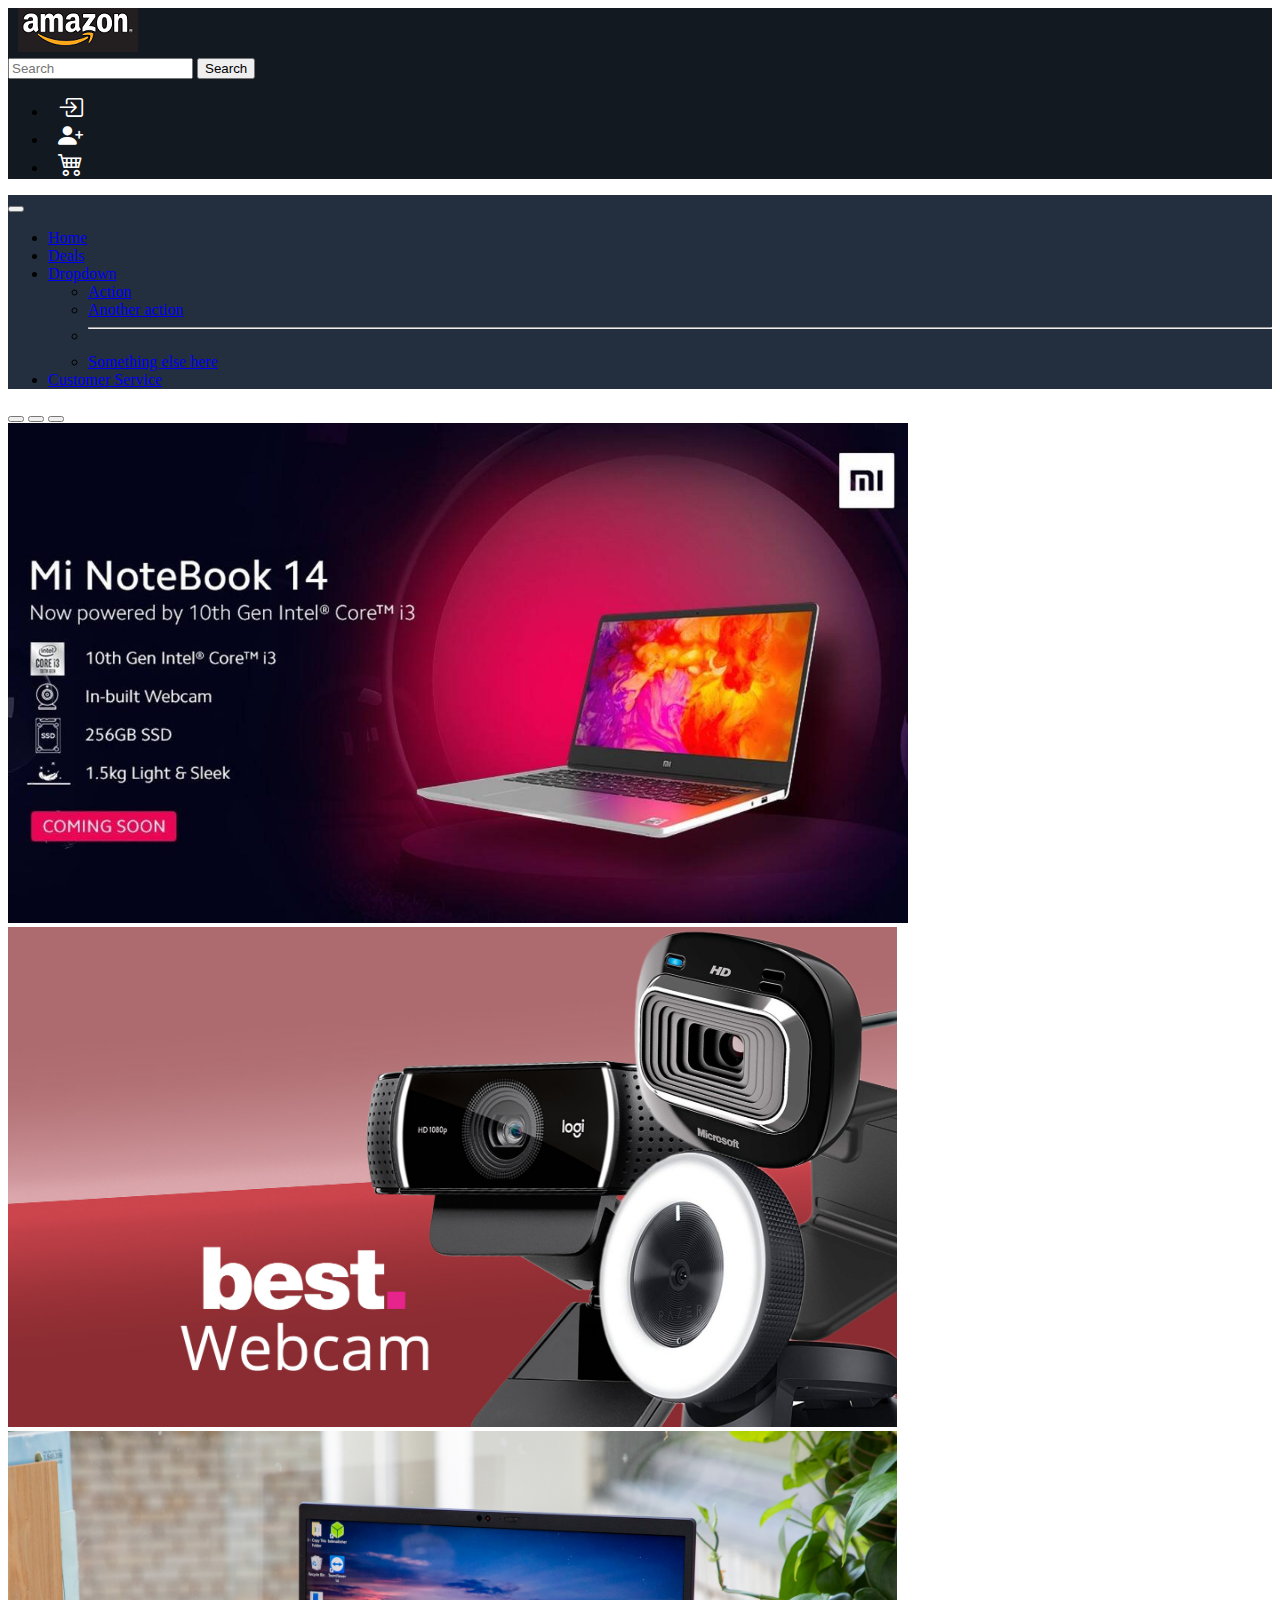
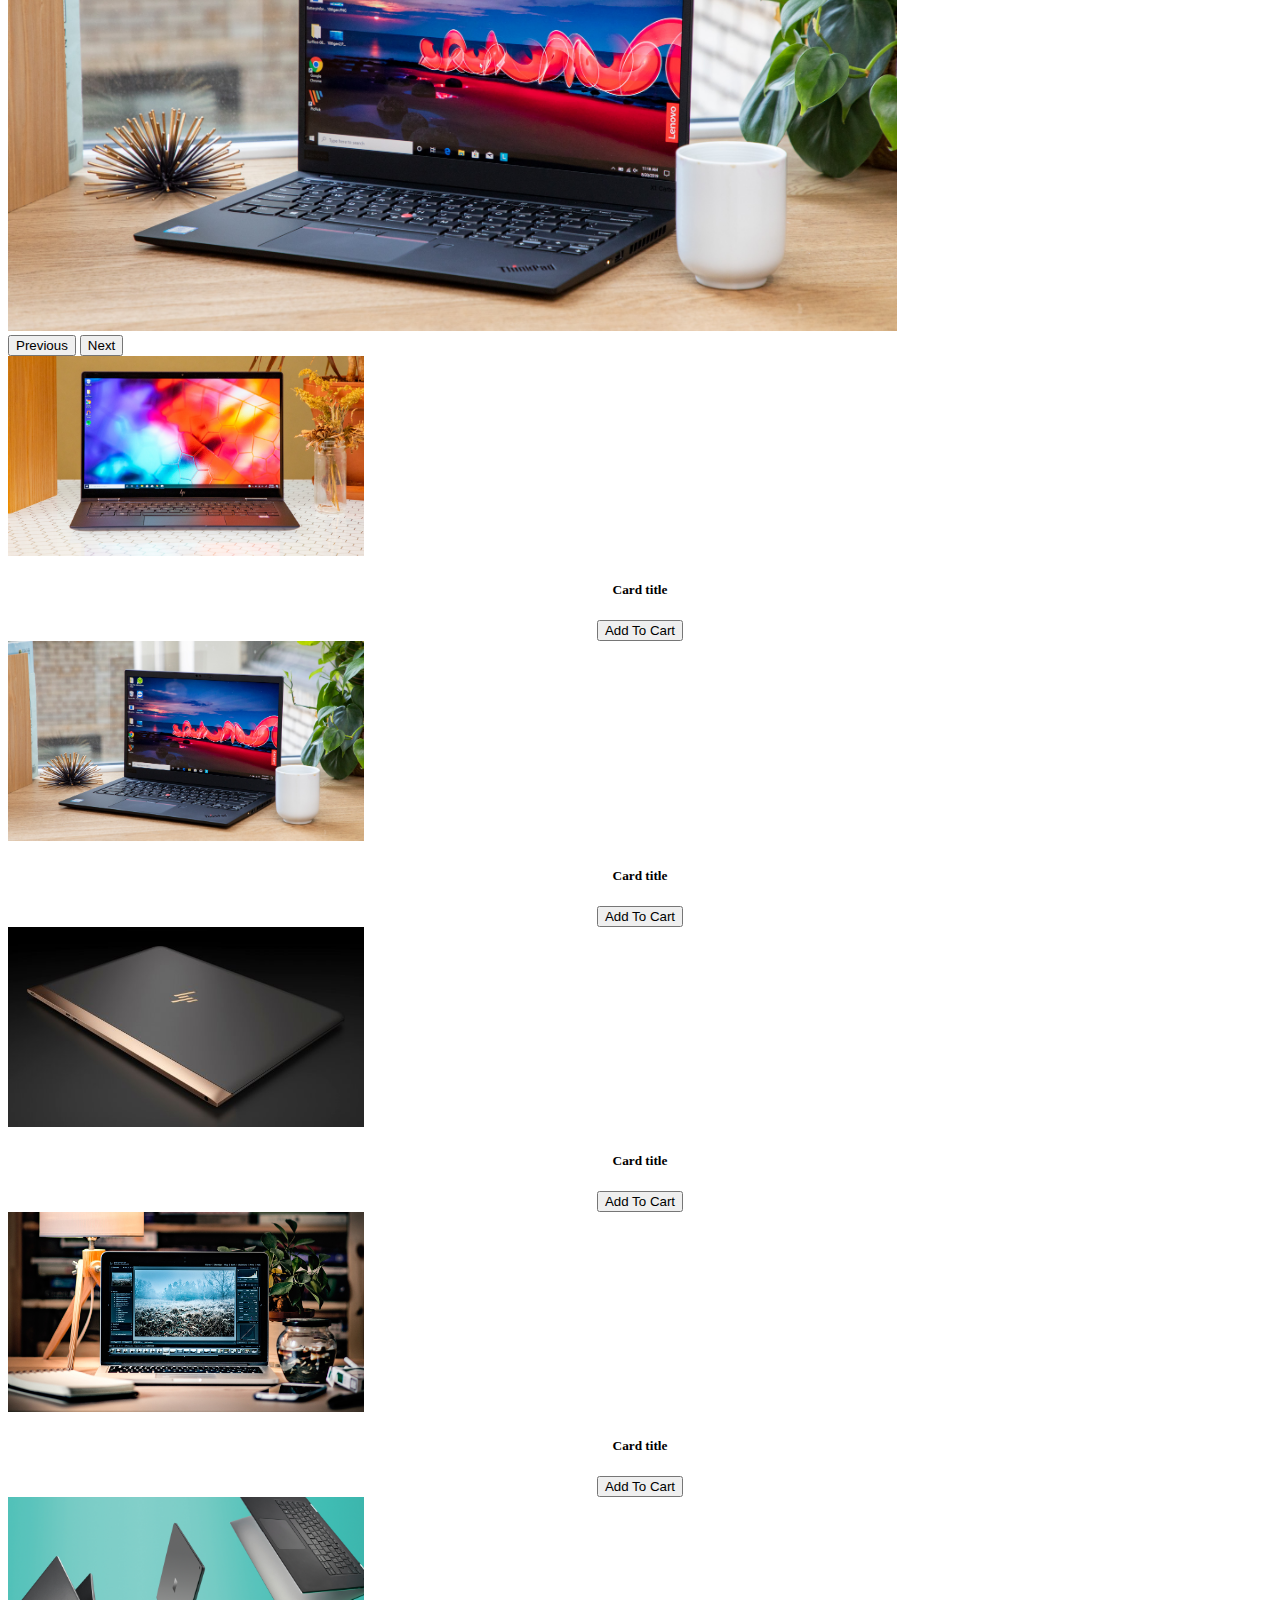
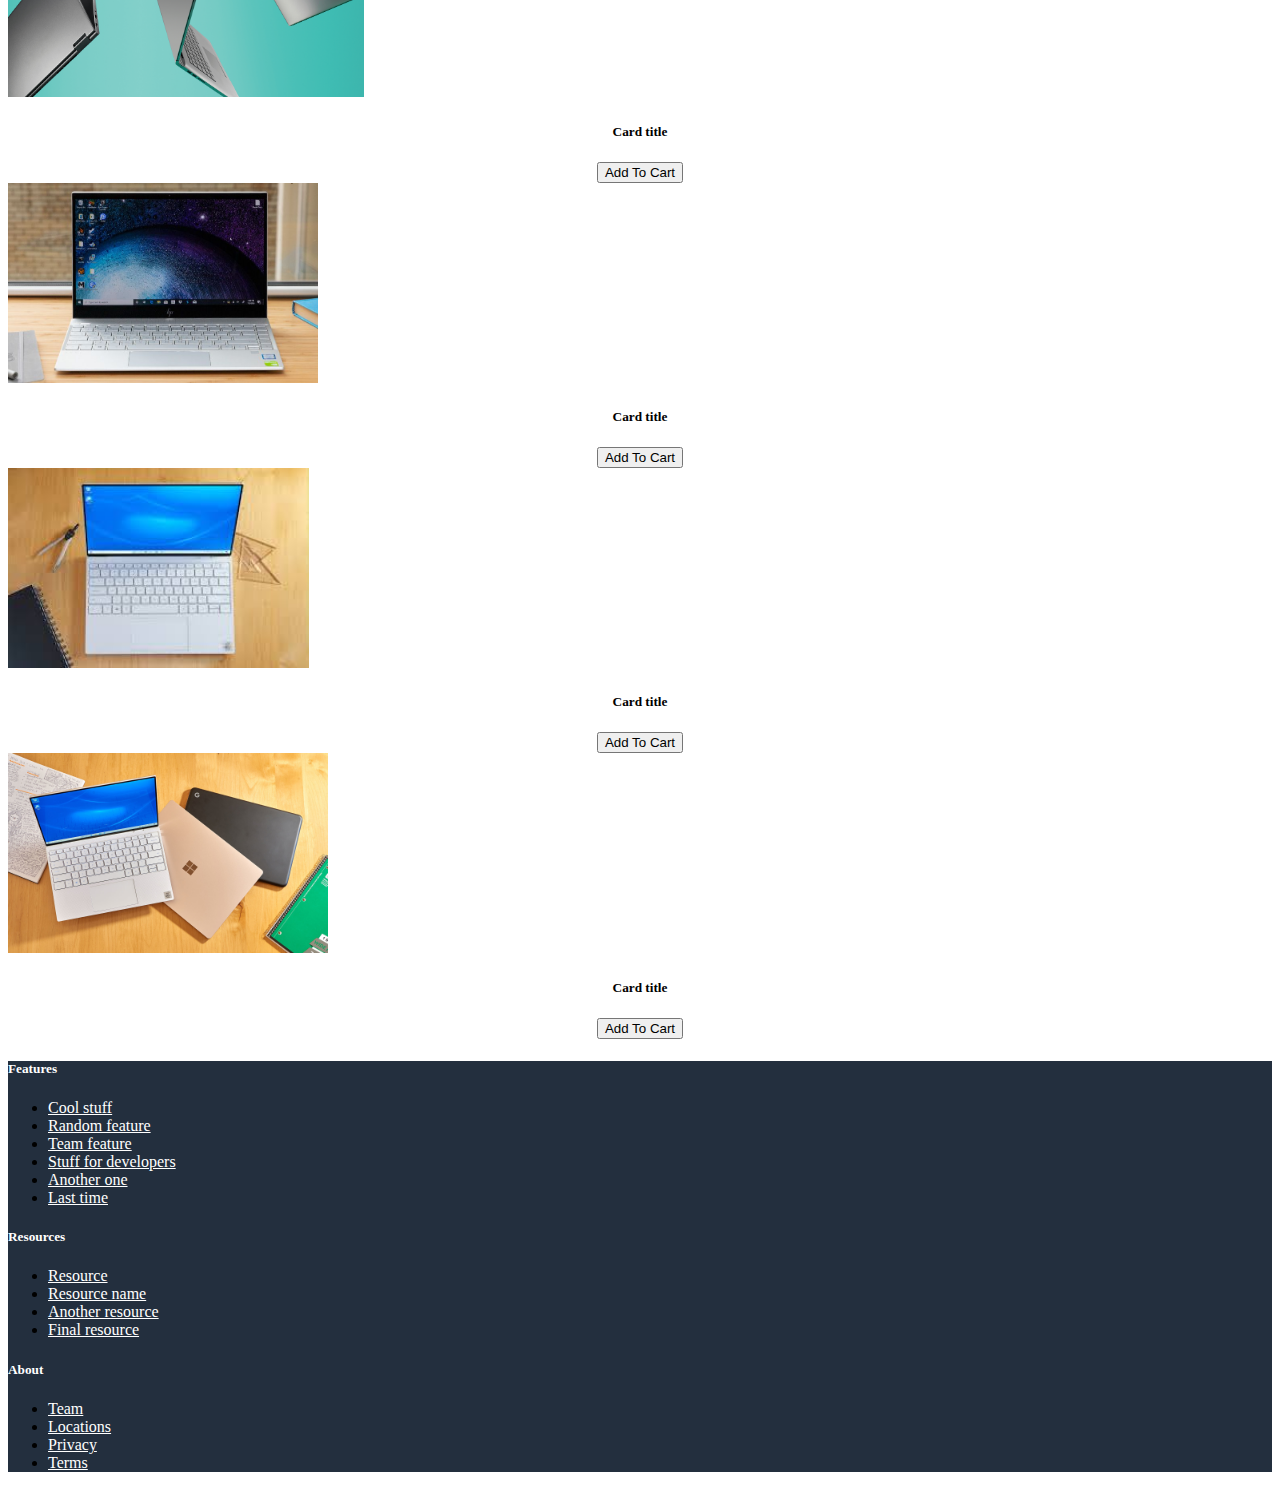
<file: index.html>
<!doctype html>
<html lang="en">

<head>
    <!-- Required meta tags -->
    <meta charset="utf-8">
    <meta name="viewport" content="width=device-width, initial-scale=1">

    <!-- Bootstrap CSS -->
    <link href="https://cdn.jsdelivr.net/npm/bootstrap@5.0.2/dist/css/bootstrap.min.css" rel="stylesheet"
        integrity="sha384-EVSTQN3/azprG1Anm3QDgpJLIm9Nao0Yz1ztcQTwFspd3yD65VohhpuuCOmLASjC" crossorigin="anonymous">
    <!-- custom css -->
    <link rel="stylesheet" href="css/style.css">
    <!-- bootstrap icon css -->
    <link rel="stylesheet" href="https://cdn.jsdelivr.net/npm/bootstrap-icons@1.5.0/font/bootstrap-icons.css">
    <title>Amazon-Home</title>
</head>

<body>
    <!-- start of navbar -->
    <div class="container-fluid">
        <div class="row custom-header align-items-center">
            <div class="col-md-3">
                <a href="index.html" class="custom-text"><img src="images/amazonlogo.png" alt=""></a>
                
            </div>
            <div class="col-md-6">
                <form class="d-flex">
                    <input class="form-control me-2" type="search" placeholder="Search" aria-label="Search">
                    <button class="btn btn-warning" type="submit">Search</button>
                </form>
            </div>
            <div class="col-md-3">

                <ul class="d-flex justify-content-end">
                    <li class="list-unstyled">
                        <a href="signin.html" class="custom-text"><i class="bi bi-box-arrow-in-right"></i></a>
                    </li>
                    <li class="list-unstyled">
                        <a href="signup.html" class="custom-text"> <i class="bi bi-person-plus-fill"></i></a>
                    </li>
                    <li class="list-unstyled">
                        <a href="cart.html" class="custom-text"><i class="bi bi-cart4"></i></a>
                    </li>

                </ul>
            </div>
        </div>
    </div>
    <nav class="navbar navbar-expand-lg navbar-light bg-light custom-nav">
        <div class="container-fluid">
            <button class="navbar-toggler" type="button" data-bs-toggle="collapse"
                data-bs-target="#navbarSupportedContent" aria-controls="navbarSupportedContent" aria-expanded="false"
                aria-label="Toggle navigation">
                <span class="navbar-toggler-icon"></span>
            </button>
            <div class="collapse navbar-collapse" id="navbarSupportedContent">
                <ul class="navbar-nav me-auto mb-2 mb-lg-0">
                    <li class="nav-item">
                        <a class="nav-link active text-white" aria-current="page" href="index.html">Home</a>
                    </li>
                    <li class="nav-item">
                        <a class="nav-link text-white" href="deals.html">Deals</a>
                    </li>
                    <li class="nav-item dropdown">
                        <a class="nav-link dropdown-toggle text-white" href="#" id="navbarDropdown" role="button"
                            data-bs-toggle="dropdown" aria-expanded="false">
                            Dropdown
                        </a>
                        <ul class="dropdown-menu" aria-labelledby="navbarDropdown">
                            <li><a class="dropdown-item" href="#">Action</a></li>
                            <li><a class="dropdown-item" href="#">Another action</a></li>
                            <li>
                                <hr class="dropdown-divider">
                            </li>
                            <li><a class="dropdown-item" href="#">Something else here</a></li>
                        </ul>
                    </li>
                    <li class="nav-item">
                        <a class="nav-link  text-white" href="customerservice.html">Customer Service</a>
                    </li>
                </ul>

            </div>
        </div>
    </nav>

    <!-- end of navbar -->

    <!-- start of carousel -->
    <div id="carouselExampleIndicators" class="carousel slide" data-bs-ride="carousel">
        <div class="carousel-indicators">
            <button type="button" data-bs-target="#carouselExampleIndicators" data-bs-slide-to="0" class="active"
                aria-current="true" aria-label="Slide 1"></button>
            <button type="button" data-bs-target="#carouselExampleIndicators" data-bs-slide-to="1"
                aria-label="Slide 2"></button>
            <button type="button" data-bs-target="#carouselExampleIndicators" data-bs-slide-to="2"
                aria-label="Slide 3"></button>
        </div>
        <div class="carousel-inner">
            <div class="carousel-item active">
                <img src="./images/cp1.jpg" class="d-block w-100 img-fluid custom-img" alt="...">
            </div>
            <div class="carousel-item">
                <img src="./images/cp4.jpg" class="d-block w-100 img-fluid custom-img" alt="...">
            </div>
            <div class="carousel-item">
                <img src="./images/b.jpg" class="d-block w-100 img-fluid custom-img" alt="...">
            </div>
        </div>
        <button class="carousel-control-prev" type="button" data-bs-target="#carouselExampleIndicators"
            data-bs-slide="prev">
            <span class="carousel-control-prev-icon" aria-hidden="true"></span>
            <span class="visually-hidden">Previous</span>
        </button>
        <button class="carousel-control-next" type="button" data-bs-target="#carouselExampleIndicators"
            data-bs-slide="next">
            <span class="carousel-control-next-icon" aria-hidden="true"></span>
            <span class="visually-hidden">Next</span>
        </button>
    </div>

    <!-- end of  carousel -->

    <!-- start of product container -->
    <div class="container-fluid mt-3 mb-3">
        <div class="row row-cols-1 row-cols-md-4 g-4">
            <div class="col">
                <div class="card shadow-lg">
                    <div class="img-zoom">
                        <img src="./images/a.jpg" class="card-img-top" alt="...">
                    </div>
                    <div class="card-body">
                        <center>
                            <h5 class="card-title">Card title</h5>
                        </center>
                        <center><button class="btn btn-primary">Add To Cart</button></center>

                    </div>
                </div>
            </div>
            <div class="col">
                <div class="card shadow-lg">
                    <div class="img-zoom">
                        <img src="./images/b.jpg" class="card-img-top" alt="...">
                    </div>
                    <div class="card-body">
                        <center>
                            <h5 class="card-title">Card title</h5>
                        </center>
                        <center><button class="btn btn-primary">Add To Cart</button></center>

                    </div>
                </div>
            </div>
            <div class="col">
                <div class="card shadow-lg">
                    <div class="img-zoom">
                        <img src="./images/c.jpg" class="card-img-top" alt="...">
                    </div>
                    <div class="card-body">
                        <center>
                            <h5 class="card-title">Card title</h5>
                        </center>
                        <center><button class="btn btn-primary">Add To Cart</button></center>

                    </div>
                </div>
            </div>
            <div class="col">
                <div class="card shadow-lg">
                    <div class="img-zoom">
                        <img src="./images/d.jpg" class="card-img-top" alt="...">
                    </div>
                    <div class="card-body">
                        <center>
                            <h5 class="card-title">Card title</h5>
                        </center>
                        <center><button class="btn btn-primary">Add To Cart</button></center>

                    </div>
                </div>
            </div>
            <div class="col">
                <div class="card shadow-lg">
                    <div class="img-zoom">
                        <img src="./images/e.jpg" class="card-img-top" alt="...">
                    </div>
                    <div class="card-body">
                        <center>
                            <h5 class="card-title">Card title</h5>
                        </center>
                        <center><button class="btn btn-primary">Add To Cart</button></center>

                    </div>
                </div>
            </div>
            <div class="col">
                <div class="card shadow-lg">
                    <div class="img-zoom">
                        <img src="./images/f.jpg" class="card-img-top" alt="...">
                    </div>
                    <div class="card-body">
                        <center>
                            <h5 class="card-title">Card title</h5>
                        </center>
                        <center><button class="btn btn-primary">Add To Cart</button></center>

                    </div>
                </div>
            </div>
            <div class="col">
                <div class="card shadow-lg">
                    <div class="img-zoom">
                        <img src="./images/g.jpg" class="card-img-top" alt="...">
                    </div>
                    <div class="card-body">
                        <center>
                            <h5 class="card-title">Card title</h5>
                        </center>
                        <center><button class="btn btn-primary">Add To Cart</button></center>

                    </div>
                </div>
            </div>
            <div class="col">
                <div class="card shadow-lg">
                    <div class="img-zoom">
                        <img src="./images/h.jpg" class="card-img-top" alt="...">
                    </div>
                    <div class="card-body">
                        <center>
                            <h5 class="card-title">Card title</h5>
                        </center>
                        <center><button class="btn btn-primary">Add To Cart</button></center>

                    </div>
                </div>
            </div>
            
        </div>

    </div>

    <!-- end of product container -->

<!-- Starting footer -->
<div class="container-fluid">

    <footer class="pt-4 my-md-5 pt-md-5 border-top">
        <div class="row">
          
          <div class="col-4 col-md">
            <h5 class="px-5">Features</h5>
            <ul class="list-unstyled text-small px-5">
              <li class="mb-1"><a class="link-secondary text-decoration-none" href="#">Cool stuff</a></li>
              <li class="mb-1"><a class="link-secondary text-decoration-none" href="#">Random feature</a></li>
              <li class="mb-1"><a class="link-secondary text-decoration-none" href="#">Team feature</a></li>
              <li class="mb-1"><a class="link-secondary text-decoration-none" href="#">Stuff for developers</a></li>
              <li class="mb-1"><a class="link-secondary text-decoration-none" href="#">Another one</a></li>
              <li class="mb-1"><a class="link-secondary text-decoration-none" href="#">Last time</a></li>
            </ul>
          </div>
          <div class="col-4 col-md">
            <h5>Resources</h5>
            <ul class="list-unstyled text-small">
              <li class="mb-1"><a class="link-secondary text-decoration-none" href="#">Resource</a></li>
              <li class="mb-1"><a class="link-secondary text-decoration-none" href="#">Resource name</a></li>
              <li class="mb-1"><a class="link-secondary text-decoration-none" href="#">Another resource</a></li>
              <li class="mb-1"><a class="link-secondary text-decoration-none" href="#">Final resource</a></li>
            </ul>
          </div>
          <div class="col-4 col-md">
            <h5>About</h5>
            <ul class="list-unstyled text-small">
              <li class="mb-1"><a class="link-secondary text-decoration-none" href="#">Team</a></li>
              <li class="mb-1"><a class="link-secondary text-decoration-none" href="#">Locations</a></li>
              <li class="mb-1"><a class="link-secondary text-decoration-none" href="#">Privacy</a></li>
              <li class="mb-1"><a class="link-secondary text-decoration-none" href="#">Terms</a></li>
            </ul>
          </div>
        </div>
      </footer>

</div>
<!-- Ending footer -->
    <!-- Bootstrap Bundle with Popper -->
    <script src="https://cdn.jsdelivr.net/npm/bootstrap@5.0.2/dist/js/bootstrap.bundle.min.js"
        integrity="sha384-MrcW6ZMFYlzcLA8Nl+NtUVF0sA7MsXsP1UyJoMp4YLEuNSfAP+JcXn/tWtIaxVXM"
        crossorigin="anonymous"></script>

</body>

</html>
</file>
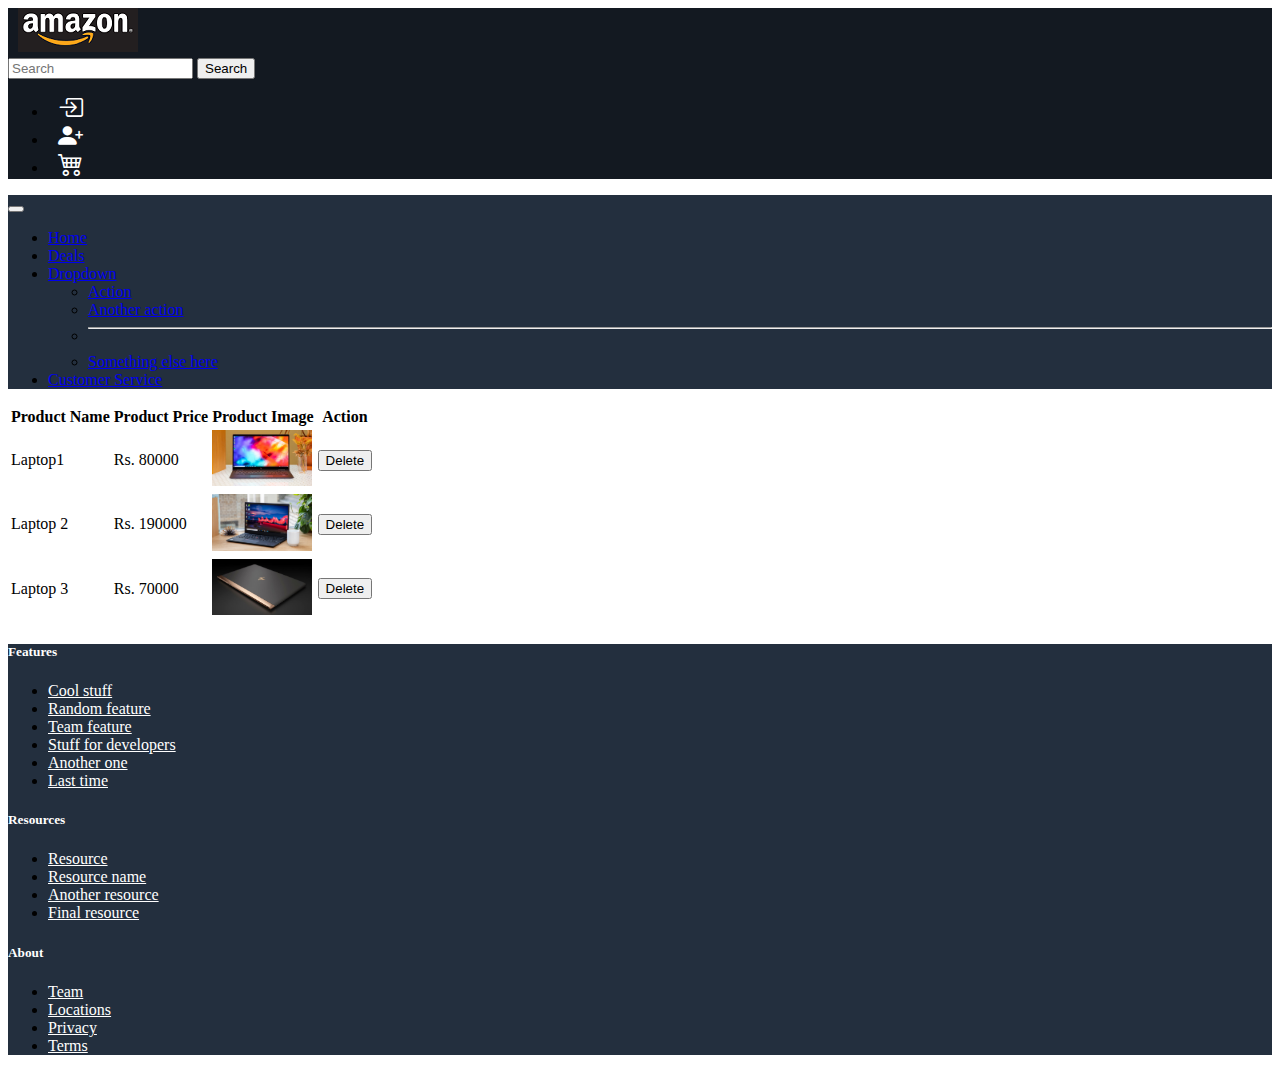
<file: cart.html>
<!doctype html>
<html lang="en">

<head>
    <!-- Required meta tags -->
    <meta charset="utf-8">
    <meta name="viewport" content="width=device-width, initial-scale=1">

    <!-- Bootstrap CSS -->
    <link href="https://cdn.jsdelivr.net/npm/bootstrap@5.0.2/dist/css/bootstrap.min.css" rel="stylesheet"
        integrity="sha384-EVSTQN3/azprG1Anm3QDgpJLIm9Nao0Yz1ztcQTwFspd3yD65VohhpuuCOmLASjC" crossorigin="anonymous">
    <!-- custom css -->
    <link rel="stylesheet" href="css/style.css">
    <!-- bootstrap icon css -->
    <link rel="stylesheet" href="https://cdn.jsdelivr.net/npm/bootstrap-icons@1.5.0/font/bootstrap-icons.css">
    <title>Amazon-Home</title>
</head>

<body>
    <!-- start of navbar -->
    <div class="container-fluid">
        <div class="row custom-header align-items-center">
            <div class="col-md-3">
                <a href="index.html" class="custom-text"><img src="images/amazonlogo.png" alt=""></a>
                
            </div>
            <div class="col-md-6">
                <form class="d-flex">
                    <input class="form-control me-2" type="search" placeholder="Search" aria-label="Search">
                    <button class="btn btn-warning" type="submit">Search</button>
                </form>
            </div>
            <div class="col-md-3">

                <ul class="d-flex justify-content-end">
                    <li class="list-unstyled">
                        <a href="signin.html" class="custom-text"><i class="bi bi-box-arrow-in-right"></i></a>
                    </li>
                    <li class="list-unstyled">
                        <a href="signup.html" class="custom-text"> <i class="bi bi-person-plus-fill"></i></a>
                    </li>
                    <li class="list-unstyled">
                        <a href="cart.htm" class="custom-text"><i class="bi bi-cart4"></i></a>
                    </li>

                </ul>
            </div>
        </div>
    </div>
    <nav class="navbar navbar-expand-lg navbar-light bg-light custom-nav">
        <div class="container-fluid">
            <button class="navbar-toggler" type="button" data-bs-toggle="collapse"
                data-bs-target="#navbarSupportedContent" aria-controls="navbarSupportedContent" aria-expanded="false"
                aria-label="Toggle navigation">
                <span class="navbar-toggler-icon"></span>
            </button>
            <div class="collapse navbar-collapse" id="navbarSupportedContent">
                <ul class="navbar-nav me-auto mb-2 mb-lg-0">
                    <li class="nav-item">
                        <a class="nav-link active text-white" aria-current="page" href="index.html">Home</a>
                    </li>
                    <li class="nav-item">
                        <a class="nav-link text-white" href="deals.html">Deals</a>
                    </li>
                    <li class="nav-item dropdown">
                        <a class="nav-link dropdown-toggle text-white" href="#" id="navbarDropdown" role="button"
                            data-bs-toggle="dropdown" aria-expanded="false">
                            Dropdown
                        </a>
                        <ul class="dropdown-menu" aria-labelledby="navbarDropdown">
                            <li><a class="dropdown-item" href="#">Action</a></li>
                            <li><a class="dropdown-item" href="#">Another action</a></li>
                            <li>
                                <hr class="dropdown-divider">
                            </li>
                            <li><a class="dropdown-item" href="#">Something else here</a></li>
                        </ul>
                    </li>
                    <li class="nav-item">
                        <a class="nav-link  text-white" href="customerservice.html">Customer Service</a>
                    </li>
                </ul>

            </div>
        </div>
    </nav>

    <!-- end of navbar -->

<!-- Start of Cart Container  -->

<div class="container">
<div class="row justify-content-center">
    <div class="col-md-8 mb-3 p-2 shadow-lg "">
        <table class="table table-bordered table-light ">
            <thead>
                <tr>
                    <th>Product Name </th>
                    <th>Product Price</th>
                    <th>Product Image</th>
                    <th>Action</th>
                </tr>
                            </thead>
                <tbody >
                    <tr class="align-middle">
                        <td>Laptop1</td>
                        <td>Rs. 80000</td>
                        <td><img src="./images/a.jpg" alt="" width="100"></td>
                        <td> <button class="btn btn-danger">Delete</button> </td>
                    </tr>
                    <tr class="align-middle">
                        <td>Laptop 2</td>
                        <td>Rs. 190000</td>
                        <td><img src="./images/b.jpg" alt="" width="100"></td>
                        <td> <button class="btn btn-danger">Delete</button> </td>
                    </tr>
                    <tr class="align-middle">
                        <td>Laptop 3</td>
                        <td>Rs. 70000</td>
                        <td><img src="./images/c.jpg" alt="" width="100"></td>
                        <td> <button class="btn btn-danger">Delete</button> </td>
                    </tr>
                </tbody>

        </table>

    </div>

</div>

</div>

<!-- End of Cart Container  -->

<!-- Starting footer -->
<div class="container-fluid">

    <footer class="pt-4 my-md-5 pt-md-5 border-top">
        <div class="row">
          
          <div class="col-4 col-md">
            <h5 class="px-5">Features</h5>
            <ul class="list-unstyled text-small px-5">
              <li class="mb-1"><a class="link-secondary text-decoration-none" href="#">Cool stuff</a></li>
              <li class="mb-1"><a class="link-secondary text-decoration-none" href="#">Random feature</a></li>
              <li class="mb-1"><a class="link-secondary text-decoration-none" href="#">Team feature</a></li>
              <li class="mb-1"><a class="link-secondary text-decoration-none" href="#">Stuff for developers</a></li>
              <li class="mb-1"><a class="link-secondary text-decoration-none" href="#">Another one</a></li>
              <li class="mb-1"><a class="link-secondary text-decoration-none" href="#">Last time</a></li>
            </ul>
          </div>
          <div class="col-4 col-md">
            <h5>Resources</h5>
            <ul class="list-unstyled text-small">
              <li class="mb-1"><a class="link-secondary text-decoration-none" href="#">Resource</a></li>
              <li class="mb-1"><a class="link-secondary text-decoration-none" href="#">Resource name</a></li>
              <li class="mb-1"><a class="link-secondary text-decoration-none" href="#">Another resource</a></li>
              <li class="mb-1"><a class="link-secondary text-decoration-none" href="#">Final resource</a></li>
            </ul>
          </div>
          <div class="col-4 col-md">
            <h5>About</h5>
            <ul class="list-unstyled text-small">
              <li class="mb-1"><a class="link-secondary text-decoration-none" href="#">Team</a></li>
              <li class="mb-1"><a class="link-secondary text-decoration-none" href="#">Locations</a></li>
              <li class="mb-1"><a class="link-secondary text-decoration-none" href="#">Privacy</a></li>
              <li class="mb-1"><a class="link-secondary text-decoration-none" href="#">Terms</a></li>
            </ul>
          </div>
        </div>
      </footer>

</div>
<!-- Ending footer -->
    <!-- Bootstrap Bundle with Popper -->
    <script src="https://cdn.jsdelivr.net/npm/bootstrap@5.0.2/dist/js/bootstrap.bundle.min.js"
        integrity="sha384-MrcW6ZMFYlzcLA8Nl+NtUVF0sA7MsXsP1UyJoMp4YLEuNSfAP+JcXn/tWtIaxVXM"
        crossorigin="anonymous"></script>

</body>

</html>
</file>
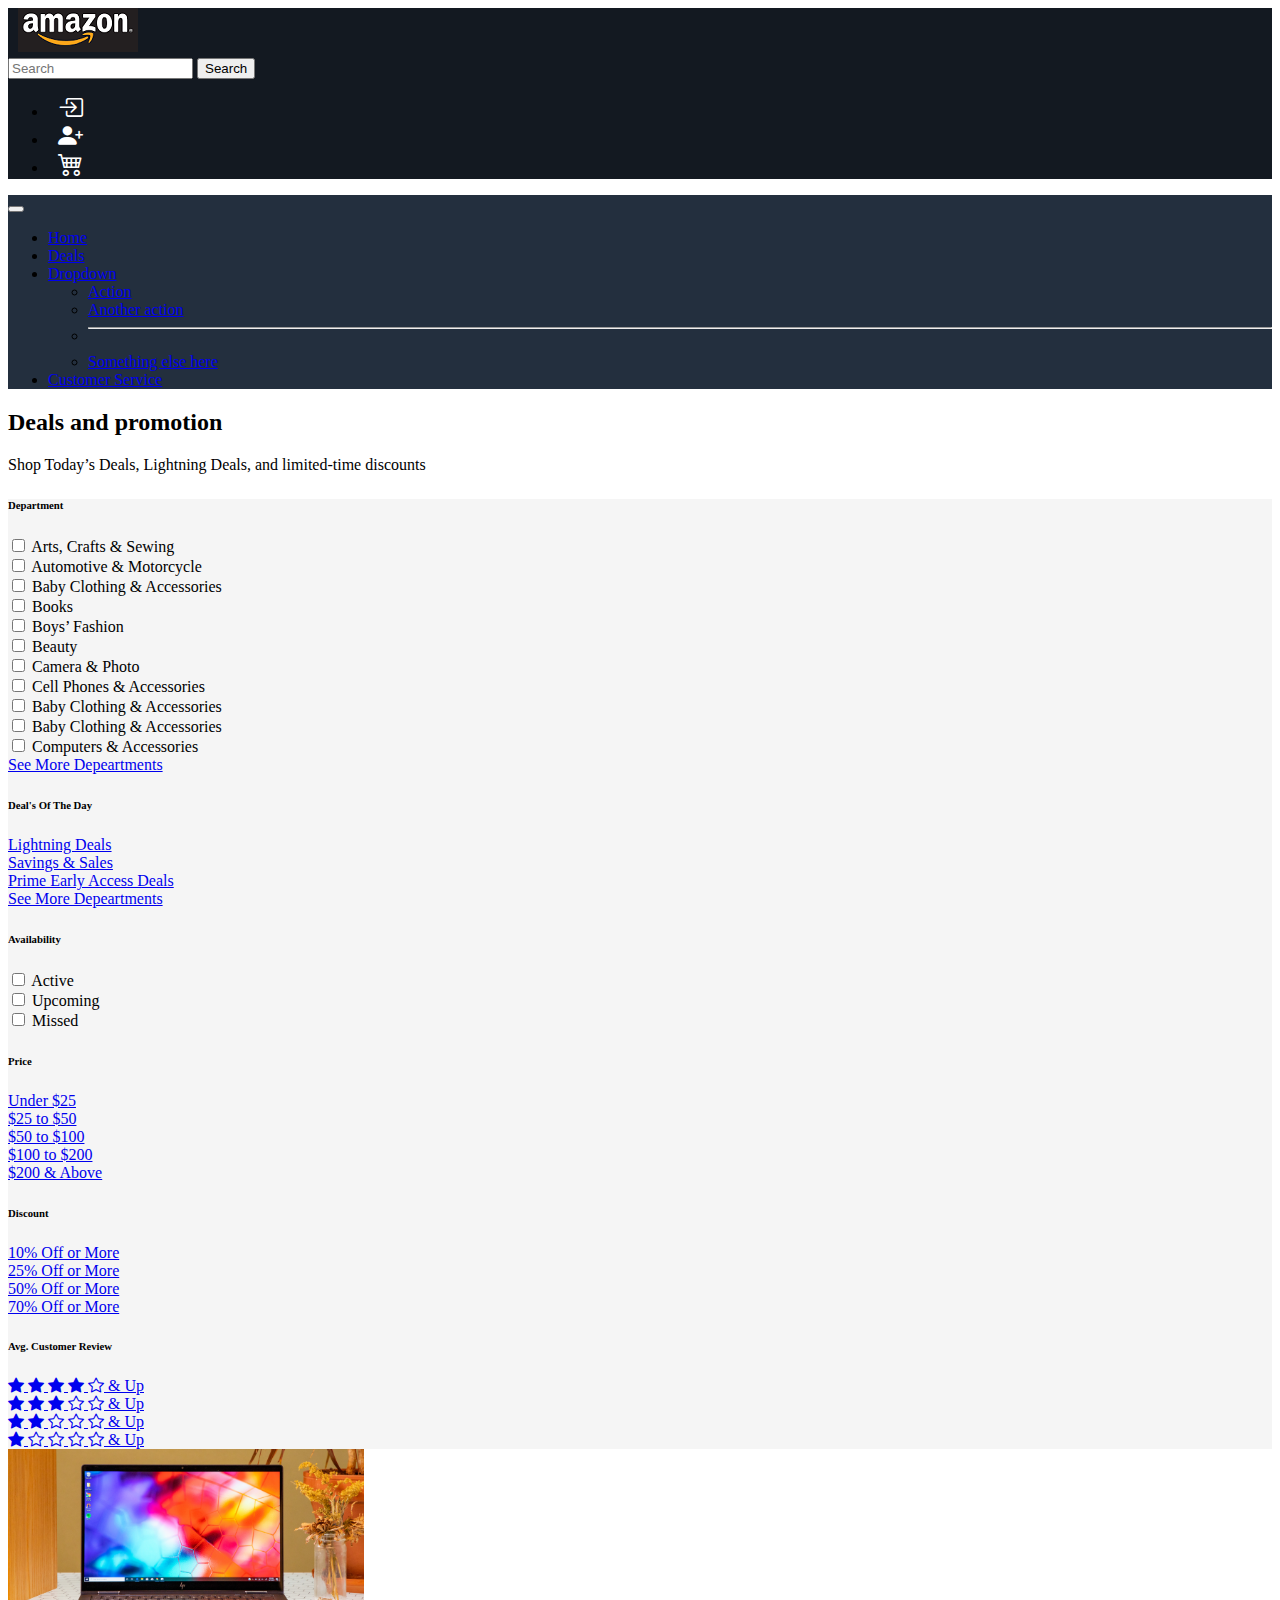
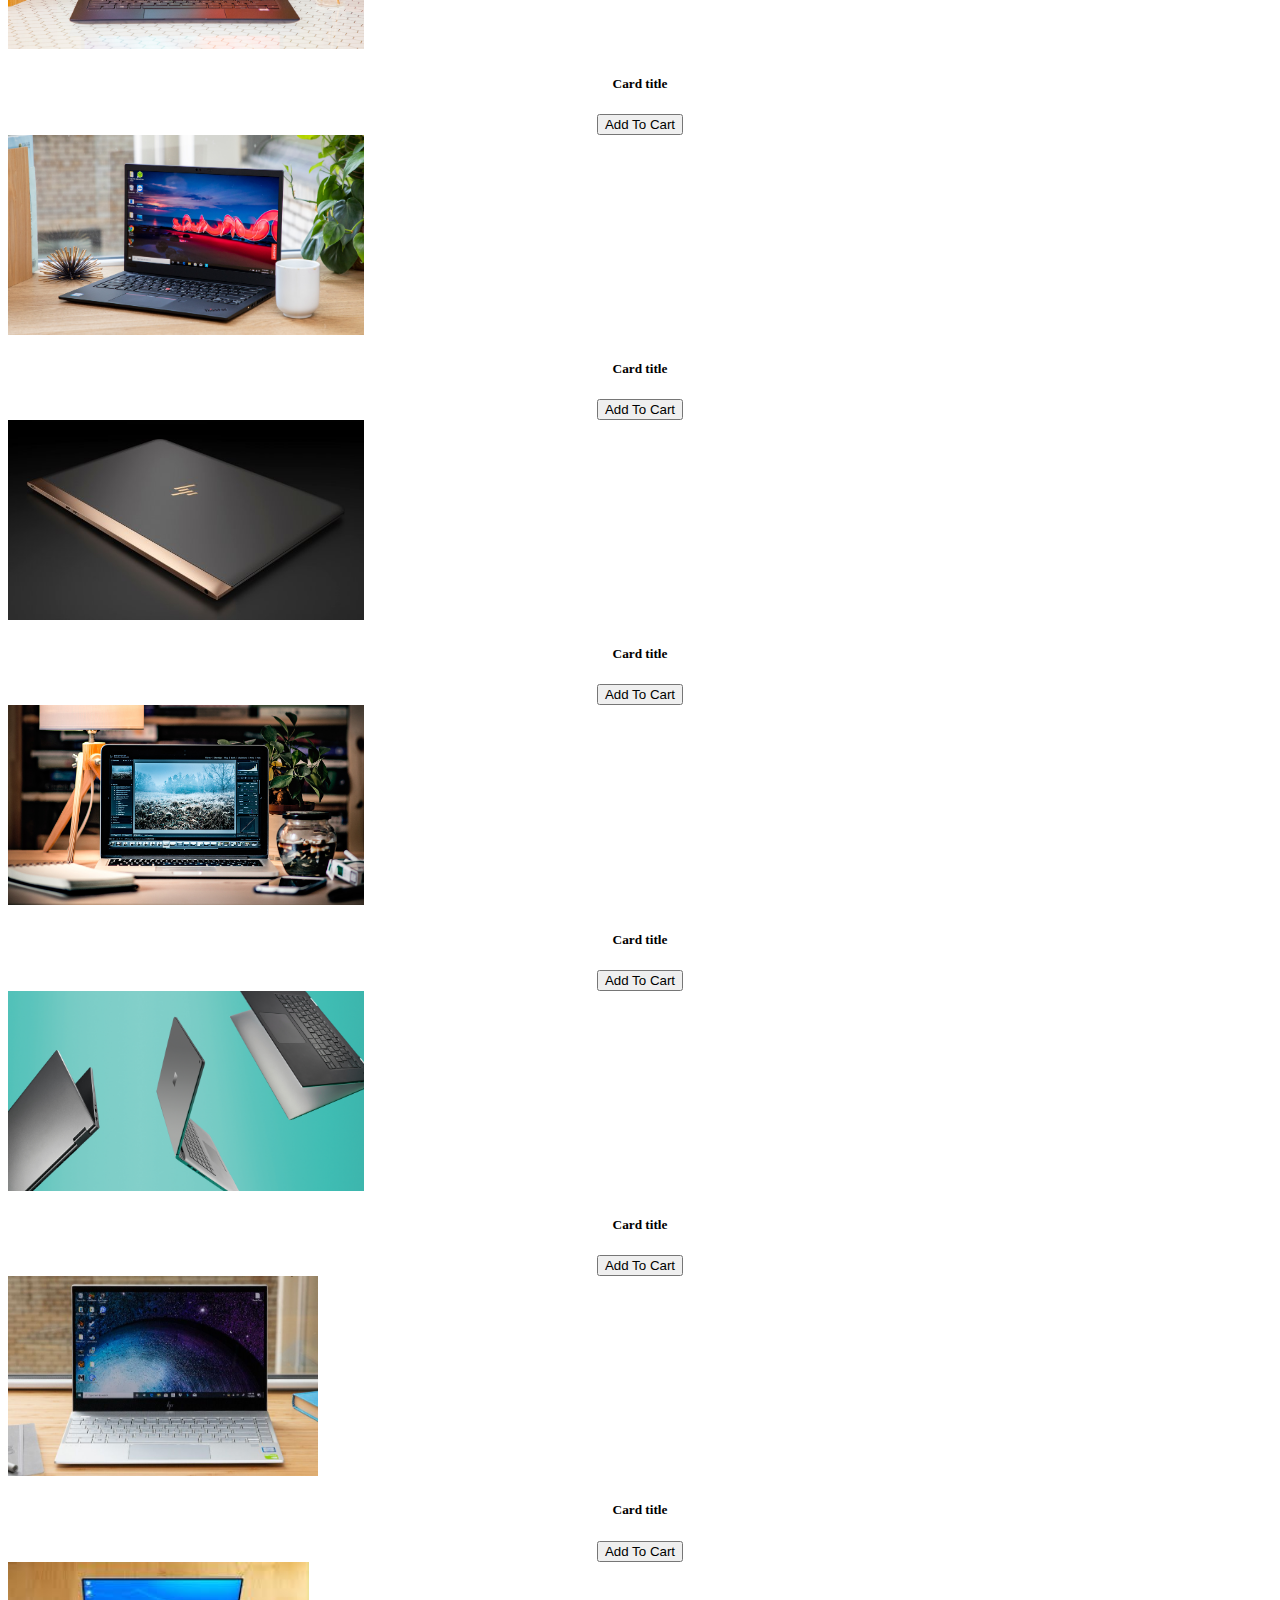
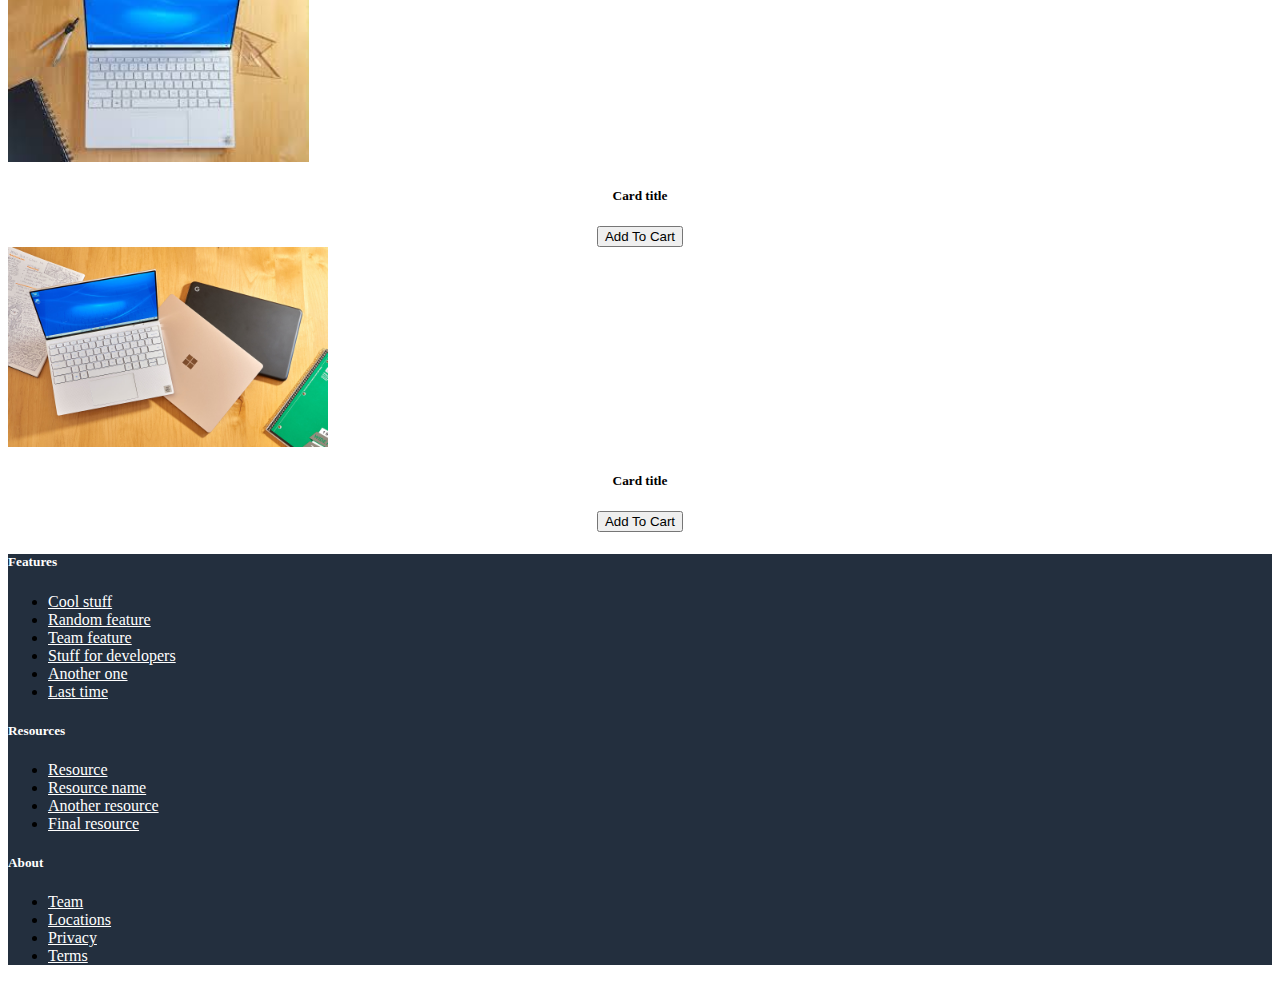
<file: deals.html>
<!doctype html>
<html lang="en">

<head>
    <!-- Required meta tags -->
    <meta charset="utf-8">
    <meta name="viewport" content="width=device-width, initial-scale=1">

    <!-- Bootstrap CSS -->
    <link href="https://cdn.jsdelivr.net/npm/bootstrap@5.0.2/dist/css/bootstrap.min.css" rel="stylesheet"
        integrity="sha384-EVSTQN3/azprG1Anm3QDgpJLIm9Nao0Yz1ztcQTwFspd3yD65VohhpuuCOmLASjC" crossorigin="anonymous">
    <!-- custom css -->
    <link rel="stylesheet" href="css/style.css">
    <!-- bootstrap icon css -->
    <link rel="stylesheet" href="https://cdn.jsdelivr.net/npm/bootstrap-icons@1.5.0/font/bootstrap-icons.css">
    <title>Amazon-Home</title>
</head>

<body>
    <!-- start of navbar -->
    <div class="container-fluid">
        <div class="row custom-header align-items-center">
            <div class="col-md-3">
                <a href="index.html" class="custom-text"><img src="images/amazonlogo.png" alt=""></a>
            </div>
            <div class="col-md-6">
                <form class="d-flex">
                    <input class="form-control me-2" type="search" placeholder="Search" aria-label="Search">
                    <button class="btn btn-warning" type="submit">Search</button>
                </form>
            </div>
            <div class="col-md-3">
                <ul class="d-flex justify-content-end">
                    <li class="list-unstyled">
                        <a href="signin.html" class="custom-text"><i class="bi bi-box-arrow-in-right"></i></a>
                    </li>
                    <li class="list-unstyled">
                        <a href="signup.html" class="custom-text"> <i class="bi bi-person-plus-fill"></i></a>
                    </li>
                    <li class="list-unstyled">
                        <a href="cart.html" class="custom-text"><i class="bi bi-cart4"></i></a>
                    </li>

                </ul>
            </div>
        </div>
    </div>
    <nav class="navbar navbar-expand-lg navbar-light bg-light custom-nav">
        <div class="container-fluid">
            <button class="navbar-toggler" type="button" data-bs-toggle="collapse"
                data-bs-target="#navbarSupportedContent" aria-controls="navbarSupportedContent" aria-expanded="false"
                aria-label="Toggle navigation">
                <span class="navbar-toggler-icon"></span>
            </button>
            <div class="collapse navbar-collapse" id="navbarSupportedContent">
                <ul class="navbar-nav me-auto mb-2 mb-lg-0">
                    <li class="nav-item">
                        <a class="nav-link active text-white" aria-current="page" href="index.html">Home</a>
                    </li>
                    <li class="nav-item">
                        <a class="nav-link text-white" href="deals.html">Deals</a>
                    </li>
                    <li class="nav-item dropdown">
                        <a class="nav-link dropdown-toggle text-white" href="#" id="navbarDropdown" role="button"
                            data-bs-toggle="dropdown" aria-expanded="false">
                            Dropdown
                        </a>
                        <ul class="dropdown-menu" aria-labelledby="navbarDropdown">
                            <li><a class="dropdown-item" href="#">Action</a></li>
                            <li><a class="dropdown-item" href="#">Another action</a></li>
                            <li>
                                <hr class="dropdown-divider">
                            </li>
                            <li><a class="dropdown-item" href="#">Something else here</a></li>
                        </ul>
                    </li>
                    <li class="nav-item">
                        <a class="nav-link  text-white" href="customerservice.html">Customer Service</a>
                    </li>
                </ul>

            </div>
        </div>
    </nav>

    <!-- end of navbar -->

   <!-- starting main content  -->
<div class="container-fluid" mt-2>
    <h2>Deals and promotion</h2>
    <p>Shop Today’s Deals, Lightning Deals, and limited-time discounts</p>
    <div class="row px-3">
        <div class="col-md-2" class="p-4" style= " background-color: #f5f5f5; ">
            <h6>Department</h6>
            <!-- check box for category -->
            <form>
                <div class="form-check">
                    <input class="form-check-input" type="checkbox" value="" id="flexCheckDefault">
                    <label class="form-check-label" for="flexCheckDefault">
                        Arts, Crafts & Sewing
                        
                    
                    </label>
                  </div>

                  <div class="form-check">
                    <input class="form-check-input" type="checkbox" value="" id="flexCheckDefault">
                    <label class="form-check-label" for="flexCheckDefault">
                        
                        Automotive & Motorcycle
        
                    </label>
                  </div>

                  <div class="form-check">
                    <input class="form-check-input" type="checkbox" value="" id="flexCheckDefault">
                    <label class="form-check-label" for="flexCheckDefault">
                        Baby Clothing & Accessories
                        
        
                    </label>
                  </div>
                  <div class="form-check">
                    <input class="form-check-input" type="checkbox" value="" id="flexCheckDefault">
                    <label class="form-check-label" for="flexCheckDefault">
                      Books
                        
        
                    </label>
                  </div>

                  <div class="form-check">
                    <input class="form-check-input" type="checkbox" value="" id="flexCheckDefault">
                    <label class="form-check-label" for="flexCheckDefault">
                        Boys’ Fashion
                        
        
                    </label>
                  </div>

                  <div class="form-check">
                    <input class="form-check-input" type="checkbox" value="" id="flexCheckDefault">
                    <label class="form-check-label" for="flexCheckDefault">
                        Beauty
                        
        
                    </label>
                  </div>

                  <div class="form-check">
                    <input class="form-check-input" type="checkbox" value="" id="flexCheckDefault">
                    <label class="form-check-label" for="flexCheckDefault">
                        Camera & Photo
                        
        
                    </label>
                  </div>

                  <div class="form-check">
                    <input class="form-check-input" type="checkbox" value="" id="flexCheckDefault">
                    <label class="form-check-label" for="flexCheckDefault">
                        Cell Phones & Accessories
                        
        
                    </label>
                  </div>

                  <div class="form-check">
                    <input class="form-check-input" type="checkbox" value="" id="flexCheckDefault">
                    <label class="form-check-label" for="flexCheckDefault">
                        Baby Clothing & Accessories
                        
        
                    </label>
                  </div>

                  <div class="form-check">
                    <input class="form-check-input" type="checkbox" value="" id="flexCheckDefault">
                    <label class="form-check-label" for="flexCheckDefault">
                        Baby Clothing & Accessories
                        
        
                    </label>
                  </div>

                  <div class="form-check">
                    <input class="form-check-input" type="checkbox" value="" id="flexCheckDefault">
                    <label class="form-check-label" for="flexCheckDefault">
                        Computers & Accessories
                        
        
                    </label>
                  </div>

            </form>
            
            <!-- See more Departments links  -->

            <a href="#" class="text-decoration-none" >See More Depeartments</a>
            <h6> Deal's Of The Day</h6>
            
            <a href="#" class="text-decoration-none" >Lightning Deals</a><br>
            <a href="#" class="text-decoration-none" >Savings & Sales</a><br>
            <a href="#" class="text-decoration-none" >Prime Early Access Deals</a><br>
            <a href="#" class="text-decoration-none" >See More Depeartments</a><br>

            <div>
                  <h6> Availability</h6>

                  <div class="form-check">
                    <input class="form-check-input" type="checkbox" value="" id="flexCheckDefault">
                    <label class="form-check-label" for="flexCheckDefault">
                        Active
                        
        
                    </label>
                  </div>

                  <div class="form-check">
                    <input class="form-check-input" type="checkbox" value="" id="flexCheckDefault">
                    <label class="form-check-label" for="flexCheckDefault">
                        Upcoming
                        
        
                    </label>
                  </div>

                  <div class="form-check">
                    <input class="form-check-input" type="checkbox" value="" id="flexCheckDefault">
                    <label class="form-check-label" for="flexCheckDefault">
                        Missed
                        
        
                    </label>
                  </div>
                </div>

                <div> 
                    <h6> Price</h6>
            
                  <a href="#" class="text-decoration-none" >Under $25</a><br>
                  <a href="#" class="text-decoration-none" >$25 to $50</a><br>
                  <a href="#" class="text-decoration-none" >$50 to $100</a><br>
                  <a href="#" class="text-decoration-none" >$100 to $200</a><br>
                  <a href="#" class="text-decoration-none" >$200 & Above</a><br>
                </div>

                <div> <h6> Discount</h6>
            
                    <a href="#" class="text-decoration-none" >10% Off or More</a><br>
                    <a href="#" class="text-decoration-none" >25% Off or More</a><br>
                    <a href="#" class="text-decoration-none" >50% Off or More</a><br>
                    <a href="#" class="text-decoration-none" >70% Off or More</a><br>
                    
                  </div>

                  <div> <h6> Avg. Customer Review</h6>
            
                    <a href="#" class="text-decoration-none" > 
                        <i class="bi bi-star-fill"></i>
                        <i class="bi bi-star-fill"></i>
                        <i class="bi bi-star-fill"></i>
                        <i class="bi bi-star-fill"></i>
                        <i class="bi bi-star"></i> & Up</a><br>
                    <a href="#" class="text-decoration-none" > 
                        <i class="bi bi-star-fill"></i>
                        <i class="bi bi-star-fill"></i>
                        <i class="bi bi-star-fill"></i>
                        <i class="bi bi-star"></i>
                        <i class="bi bi-star"></i>
                        & Up</a><br>
                    <a href="#" class="text-decoration-none" >
                        <i class="bi bi-star-fill"></i>
                        <i class="bi bi-star-fill"></i>
                        <i class="bi bi-star"></i>
                        <i class="bi bi-star"></i>
                        <i class="bi bi-star"></i>
                        & Up</a><br>
                    <a href="#" class="text-decoration-none" > 
                        <i class="bi bi-star-fill"></i>
                        <i class="bi bi-star"></i>
                        <i class="bi bi-star"></i>
                        <i class="bi bi-star"></i>
                        <i class="bi bi-star"></i>
                        & Up</a><br>
                    
                  </div>

        </div>
        <div class="col-md-10">

            <div class="row row-cols-1 row-cols-md-4 g-4">
                <div class="col">
                    <div class="card shadow-lg">
                        <div class="img-zoom">
                            <img src="./images/a.jpg" class="card-img-top" alt="...">
                        </div>
                        <div class="card-body">
                            <center>
                                <h5 class="card-title">Card title</h5>
                            </center>
                            <center><button class="btn btn-primary">Add To Cart</button></center>
    
                        </div>
                    </div>
                </div>
                <div class="col">
                    <div class="card shadow-lg">
                        <div class="img-zoom">
                            <img src="./images/b.jpg" class="card-img-top" alt="...">
                        </div>
                        <div class="card-body">
                            <center>
                                <h5 class="card-title">Card title</h5>
                            </center>
                            <center><button class="btn btn-primary">Add To Cart</button></center>
    
                        </div>
                    </div>
                </div>
                <div class="col">
                    <div class="card shadow-lg">
                        <div class="img-zoom">
                            <img src="./images/c.jpg" class="card-img-top" alt="...">
                        </div>
                        <div class="card-body">
                            <center>
                                <h5 class="card-title">Card title</h5>
                            </center>
                            <center><button class="btn btn-primary">Add To Cart</button></center>
    
                        </div>
                    </div>
                </div>
                <div class="col">
                    <div class="card shadow-lg">
                        <div class="img-zoom">
                            <img src="./images/d.jpg" class="card-img-top" alt="...">
                        </div>
                        <div class="card-body">
                            <center>
                                <h5 class="card-title">Card title</h5>
                            </center>
                            <center><button class="btn btn-primary">Add To Cart</button></center>
    
                        </div>
                    </div>
                </div>
                <div class="col">
                    <div class="card shadow-lg">
                        <div class="img-zoom">
                            <img src="./images/e.jpg" class="card-img-top" alt="...">
                        </div>
                        <div class="card-body">
                            <center>
                                <h5 class="card-title">Card title</h5>
                            </center>
                            <center><button class="btn btn-primary">Add To Cart</button></center>
    
                        </div>
                    </div>
                </div>
                <div class="col">
                    <div class="card shadow-lg">
                        <div class="img-zoom">
                            <img src="./images/f.jpg" class="card-img-top" alt="...">
                        </div>
                        <div class="card-body">
                            <center>
                                <h5 class="card-title">Card title</h5>
                            </center>
                            <center><button class="btn btn-primary">Add To Cart</button></center>
    
                        </div>
                    </div>
                </div>
                <div class="col">
                    <div class="card shadow-lg">
                        <div class="img-zoom">
                            <img src="./images/g.jpg" class="card-img-top" alt="...">
                        </div>
                        <div class="card-body">
                            <center>
                                <h5 class="card-title">Card title</h5>
                            </center>
                            <center><button class="btn btn-primary">Add To Cart</button></center>
    
                        </div>
                    </div>
                </div>
                <div class="col">
                    <div class="card shadow-lg">
                        <div class="img-zoom">
                            <img src="./images/h.jpg" class="card-img-top" alt="...">
                        </div>
                        <div class="card-body">
                            <center>
                                <h5 class="card-title">Card title</h5>
                            </center>
                            <center><button class="btn btn-primary">Add To Cart</button></center>
    
                        </div>
                    </div>
                </div>
                
            </div>

        </div>


        
    </div>
    
    
</div>
  <!-- ending main content  --> 

<!-- Starting footer -->
<div class="container-fluid">

    <footer class="pt-4 my-md-5 pt-md-5 border-top">
        <div class="row">
          
          <div class="col-4 col-md">
            <h5 class="px-5">Features</h5>
            <ul class="list-unstyled text-small px-5">
              <li class="mb-1"><a class="link-secondary text-decoration-none" href="#">Cool stuff</a></li>
              <li class="mb-1"><a class="link-secondary text-decoration-none" href="#">Random feature</a></li>
              <li class="mb-1"><a class="link-secondary text-decoration-none" href="#">Team feature</a></li>
              <li class="mb-1"><a class="link-secondary text-decoration-none" href="#">Stuff for developers</a></li>
              <li class="mb-1"><a class="link-secondary text-decoration-none" href="#">Another one</a></li>
              <li class="mb-1"><a class="link-secondary text-decoration-none" href="#">Last time</a></li>
            </ul>
          </div>
          <div class="col-4 col-md">
            <h5>Resources</h5>
            <ul class="list-unstyled text-small">
              <li class="mb-1"><a class="link-secondary text-decoration-none" href="#">Resource</a></li>
              <li class="mb-1"><a class="link-secondary text-decoration-none" href="#">Resource name</a></li>
              <li class="mb-1"><a class="link-secondary text-decoration-none" href="#">Another resource</a></li>
              <li class="mb-1"><a class="link-secondary text-decoration-none" href="#">Final resource</a></li>
            </ul>
          </div>
          <div class="col-4 col-md">
            <h5>About</h5>
            <ul class="list-unstyled text-small">
              <li class="mb-1"><a class="link-secondary text-decoration-none" href="#">Team</a></li>
              <li class="mb-1"><a class="link-secondary text-decoration-none" href="#">Locations</a></li>
              <li class="mb-1"><a class="link-secondary text-decoration-none" href="#">Privacy</a></li>
              <li class="mb-1"><a class="link-secondary text-decoration-none" href="#">Terms</a></li>
            </ul>
          </div>
        </div>
      </footer>

</div>
<!-- Ending footer -->
    <!-- Bootstrap Bundle with Popper -->
    <script src="https://cdn.jsdelivr.net/npm/bootstrap@5.0.2/dist/js/bootstrap.bundle.min.js"
        integrity="sha384-MrcW6ZMFYlzcLA8Nl+NtUVF0sA7MsXsP1UyJoMp4YLEuNSfAP+JcXn/tWtIaxVXM"
        crossorigin="anonymous"></script>

</body>

</html>
</file>
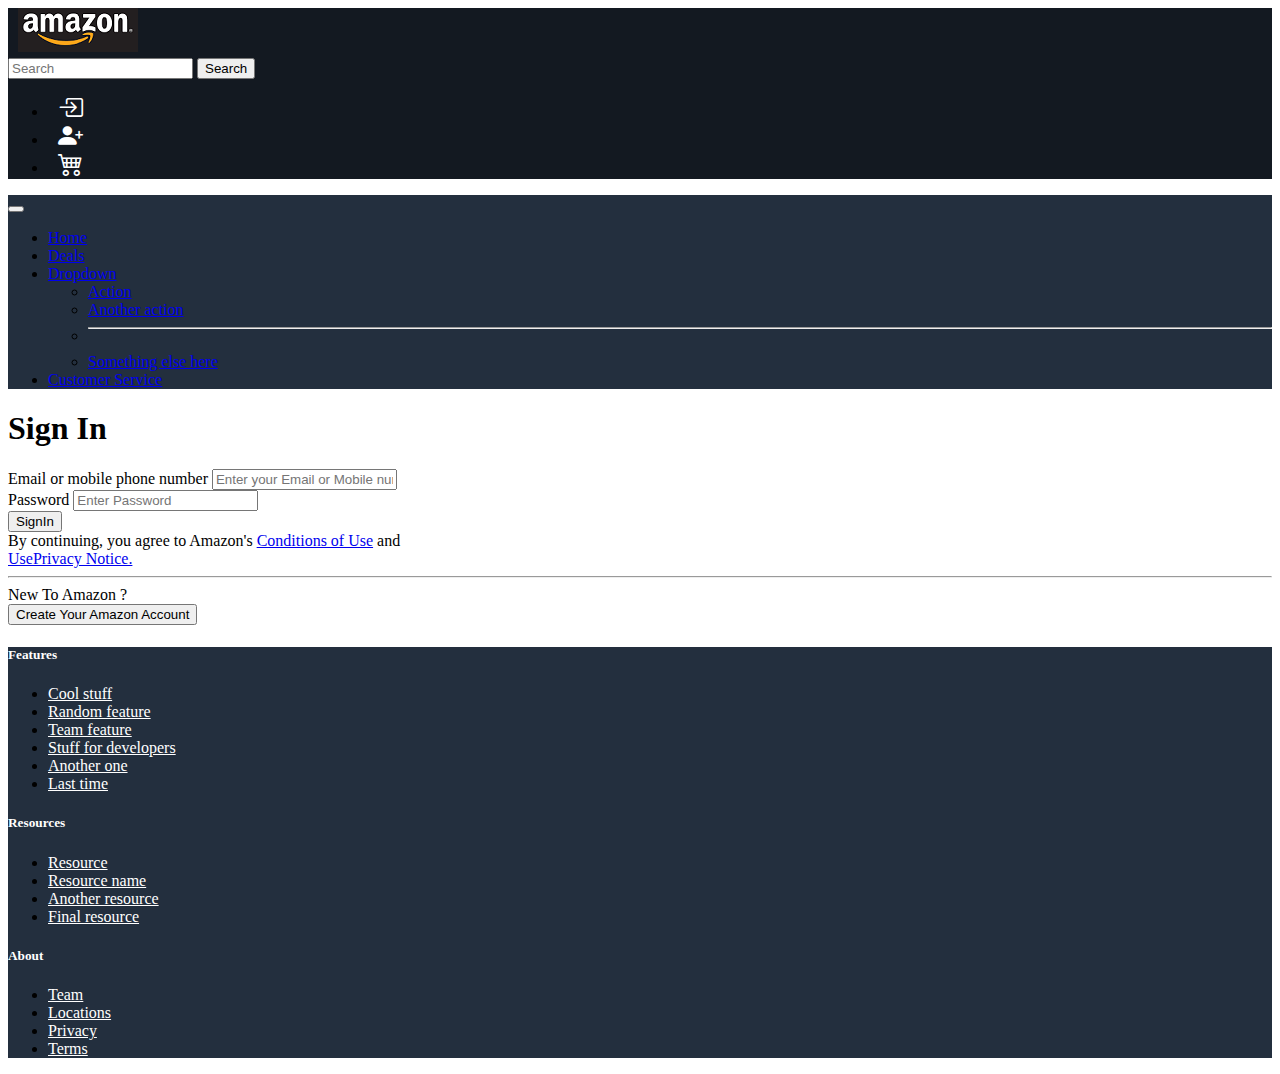
<file: signin.html>
<!doctype html>
<html lang="en">

<head>
    <!-- Required meta tags -->
    <meta charset="utf-8">
    <meta name="viewport" content="width=device-width, initial-scale=1">

    <!-- Bootstrap CSS -->
    <link href="https://cdn.jsdelivr.net/npm/bootstrap@5.0.2/dist/css/bootstrap.min.css" rel="stylesheet"
        integrity="sha384-EVSTQN3/azprG1Anm3QDgpJLIm9Nao0Yz1ztcQTwFspd3yD65VohhpuuCOmLASjC" crossorigin="anonymous">
    <!-- custom css -->
    <link rel="stylesheet" href="css/style.css">
    <!-- bootstrap icon css -->
    <link rel="stylesheet" href="https://cdn.jsdelivr.net/npm/bootstrap-icons@1.5.0/font/bootstrap-icons.css">
    <title>Amazon-Home</title>
</head>

<body>
    <!-- start of navbar -->
    <div class="container-fluid">
        <div class="row custom-header align-items-center">
            <div class="col-md-3">
                <a href="index.html" class="custom-text"><img src="images/amazonlogo.png" alt=""></a>
                
            </div>
            <div class="col-md-6">
                <form class="d-flex">
                    <input class="form-control me-2" type="search" placeholder="Search" aria-label="Search">
                    <button class="btn btn-warning" type="submit">Search</button>
                </form>
            </div>
            <div class="col-md-3">

                <ul class="d-flex justify-content-end">
                    <li class="list-unstyled">
                        <a href="signin.html" class="custom-text"><i class="bi bi-box-arrow-in-right"></i></a>
                    </li>
                    <li class="list-unstyled">
                        <a href="signup.html" class="custom-text"> <i class="bi bi-person-plus-fill"></i></a>
                    </li>
                    <li class="list-unstyled">
                        <a href="cart.html" class="custom-text"><i class="bi bi-cart4"></i></a>
                    </li>

                </ul>
            </div>
        </div>
    </div>
    <nav class="navbar navbar-expand-lg navbar-light bg-light custom-nav">
        <div class="container-fluid">
            <button class="navbar-toggler" type="button" data-bs-toggle="collapse"
                data-bs-target="#navbarSupportedContent" aria-controls="navbarSupportedContent" aria-expanded="false"
                aria-label="Toggle navigation">
                <span class="navbar-toggler-icon"></span>
            </button>
            <div class="collapse navbar-collapse" id="navbarSupportedContent">
                <ul class="navbar-nav me-auto mb-2 mb-lg-0">
                    <li class="nav-item">
                        <a class="nav-link active text-white" aria-current="page" href="index.html">Home</a>
                    </li>
                    <li class="nav-item">
                        <a class="nav-link text-white" href="deals.html">Deals</a>
                    </li>
                    <li class="nav-item dropdown">
                        <a class="nav-link dropdown-toggle text-white" href="#" id="navbarDropdown" role="button"
                            data-bs-toggle="dropdown" aria-expanded="false">
                            Dropdown
                        </a>
                        <ul class="dropdown-menu" aria-labelledby="navbarDropdown">
                            <li><a class="dropdown-item" href="#">Action</a></li>
                            <li><a class="dropdown-item" href="#">Another action</a></li>
                            <li>
                                <hr class="dropdown-divider">
                            </li>
                            <li><a class="dropdown-item" href="#">Something else here</a></li>
                        </ul>
                    </li>
                    <li class="nav-item">
                        <a class="nav-link  text-white" href="customerservice.html">Customer Service</a>
                    </li>
                </ul>

            </div>
        </div>
    </nav>

    <!-- end of navbar -->

<!-- Starting of Signin Form -->


<div class="container">
    <div class="row">
        <div class="col-md-6 mt-3 mb-3 p-4 shadow">

            <form >
              <h1 class=" p-4 "> Sign In</h1>  

        <div class="mb-2">
            <label for="email">Email or mobile phone number</label>
            <input type="email" name="fname" id="email" class="form-control" placeholder="Enter your Email or Mobile number" required>
        </div>

        <div class="mb-2">
            <label for="password">Password</label>
            <input type="text" name="fname" id="password" class="form-control" placeholder="Enter Password" required>
        </div>

       
        <div class="mb-2">
            <button class="btn btn-primary">SignIn</button>
        </div>
        <div class="mb-2">
            By continuing, you agree to Amazon's <a href="http://">Conditions of Use</a>  and <br><a href="http://"> UsePrivacy Notice.</a><br>
            <hr>
            New To Amazon ? <br>
            <a href="signin.html">
            <button class="btn btn-info">Create Your Amazon Account</button></a>
        </div>

            </form>

        </div>
    </div>
    


    </div>
</div>


<!-- End Of Signin Form -->










<!-- Starting footer -->
<div class="container-fluid">

    <footer class="pt-4 my-md-5 pt-md-5 border-top">
        <div class="row">
          
          <div class="col-4 col-md">
            <h5 class="px-5">Features</h5>
            <ul class="list-unstyled text-small px-5">
              <li class="mb-1"><a class="link-secondary text-decoration-none" href="#">Cool stuff</a></li>
              <li class="mb-1"><a class="link-secondary text-decoration-none" href="#">Random feature</a></li>
              <li class="mb-1"><a class="link-secondary text-decoration-none" href="#">Team feature</a></li>
              <li class="mb-1"><a class="link-secondary text-decoration-none" href="#">Stuff for developers</a></li>
              <li class="mb-1"><a class="link-secondary text-decoration-none" href="#">Another one</a></li>
              <li class="mb-1"><a class="link-secondary text-decoration-none" href="#">Last time</a></li>
            </ul>
          </div>
          <div class="col-4 col-md">
            <h5>Resources</h5>
            <ul class="list-unstyled text-small">
              <li class="mb-1"><a class="link-secondary text-decoration-none" href="#">Resource</a></li>
              <li class="mb-1"><a class="link-secondary text-decoration-none" href="#">Resource name</a></li>
              <li class="mb-1"><a class="link-secondary text-decoration-none" href="#">Another resource</a></li>
              <li class="mb-1"><a class="link-secondary text-decoration-none" href="#">Final resource</a></li>
            </ul>
          </div>
          <div class="col-4 col-md">
            <h5>About</h5>
            <ul class="list-unstyled text-small">
              <li class="mb-1"><a class="link-secondary text-decoration-none" href="#">Team</a></li>
              <li class="mb-1"><a class="link-secondary text-decoration-none" href="#">Locations</a></li>
              <li class="mb-1"><a class="link-secondary text-decoration-none" href="#">Privacy</a></li>
              <li class="mb-1"><a class="link-secondary text-decoration-none" href="#">Terms</a></li>
            </ul>
          </div>
        </div>
      </footer>

</div>
<!-- Ending footer -->
    <!-- Bootstrap Bundle with Popper -->
    <script src="https://cdn.jsdelivr.net/npm/bootstrap@5.0.2/dist/js/bootstrap.bundle.min.js"
        integrity="sha384-MrcW6ZMFYlzcLA8Nl+NtUVF0sA7MsXsP1UyJoMp4YLEuNSfAP+JcXn/tWtIaxVXM"
        crossorigin="anonymous"></script>

</body>

</html>
</file>
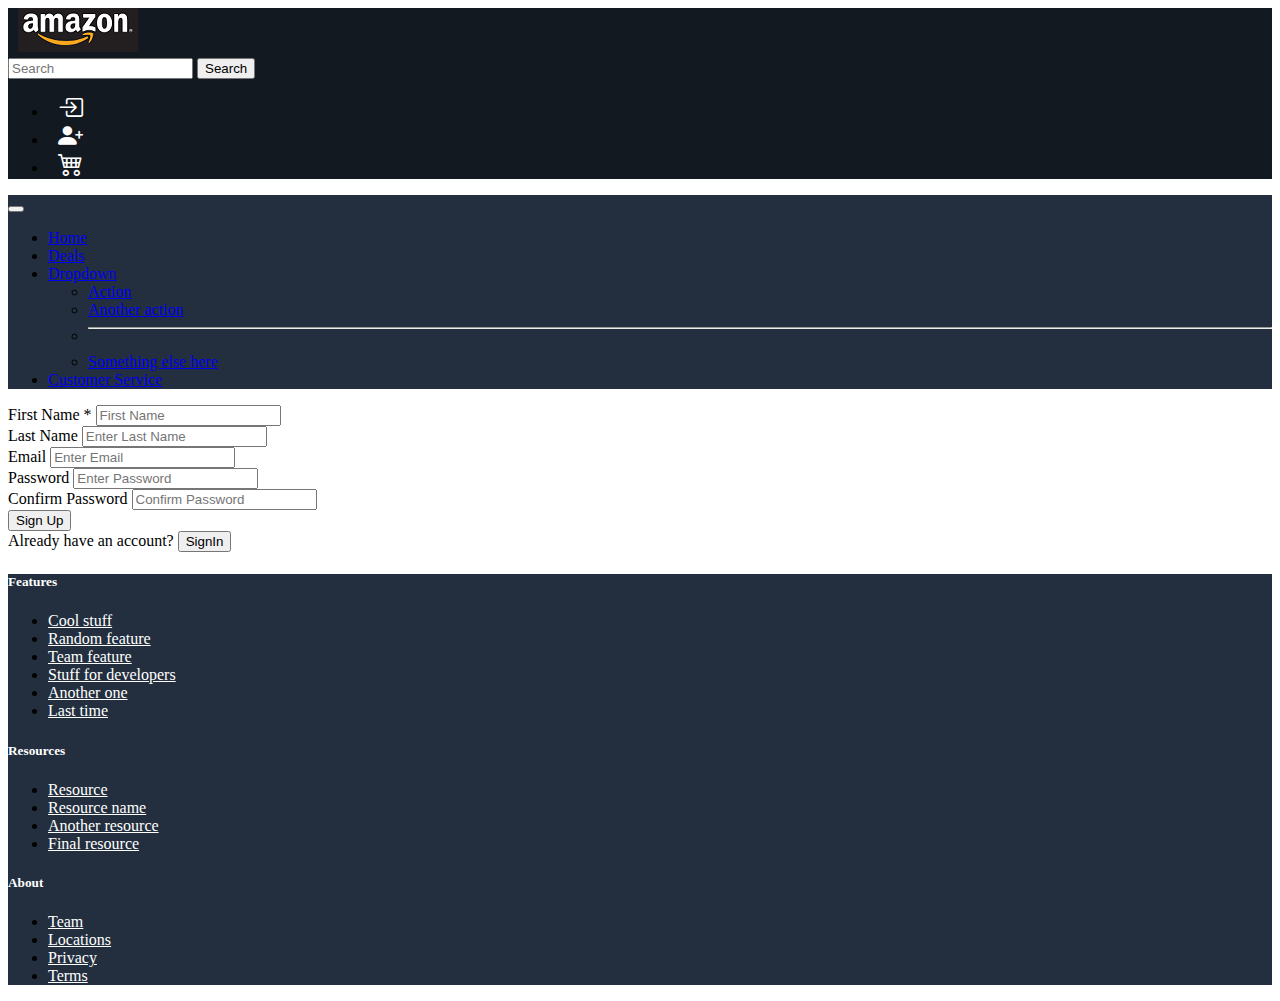
<file: signup.html>
<!doctype html>
<html lang="en">

<head>
    <!-- Required meta tags -->
    <meta charset="utf-8">
    <meta name="viewport" content="width=device-width, initial-scale=1">

    <!-- Bootstrap CSS -->
    <link href="https://cdn.jsdelivr.net/npm/bootstrap@5.0.2/dist/css/bootstrap.min.css" rel="stylesheet"
        integrity="sha384-EVSTQN3/azprG1Anm3QDgpJLIm9Nao0Yz1ztcQTwFspd3yD65VohhpuuCOmLASjC" crossorigin="anonymous">
    <!-- custom css -->
    <link rel="stylesheet" href="css/style.css">
    <!-- bootstrap icon css -->
    <link rel="stylesheet" href="https://cdn.jsdelivr.net/npm/bootstrap-icons@1.5.0/font/bootstrap-icons.css">
    <title>Amazon-Home</title>
</head>

<body>
    <!-- start of navbar -->
    <div class="container-fluid">
        <div class="row custom-header align-items-center">
            <div class="col-md-3">
                <a href="index.html" class="custom-text"><img src="images/amazonlogo.png" alt=""></a>
                
            </div>
            <div class="col-md-6">
                <form class="d-flex">
                    <input class="form-control me-2" type="search" placeholder="Search" aria-label="Search">
                    <button class="btn btn-warning" type="submit">Search</button>
                </form>
            </div>
            <div class="col-md-3">

                <ul class="d-flex justify-content-end">
                    <li class="list-unstyled">
                        <a href="signin.html" class="custom-text"><i class="bi bi-box-arrow-in-right"></i></a>
                    </li>
                    <li class="list-unstyled">
                        <a href="signup.html" class="custom-text"> <i class="bi bi-person-plus-fill"></i></a>
                    </li>
                    <li class="list-unstyled">
                        <a href="cart.htm" class="custom-text"><i class="bi bi-cart4"></i></a>
                    </li>

                </ul>
            </div>
        </div>
    </div>
    <nav class="navbar navbar-expand-lg navbar-light bg-light custom-nav">
        <div class="container-fluid">
            <button class="navbar-toggler" type="button" data-bs-toggle="collapse"
                data-bs-target="#navbarSupportedContent" aria-controls="navbarSupportedContent" aria-expanded="false"
                aria-label="Toggle navigation">
                <span class="navbar-toggler-icon"></span>
            </button>
            <div class="collapse navbar-collapse" id="navbarSupportedContent">
                <ul class="navbar-nav me-auto mb-2 mb-lg-0">
                    <li class="nav-item">
                        <a class="nav-link active text-white" aria-current="page" href="index.html">Home</a>
                    </li>
                    <li class="nav-item">
                        <a class="nav-link text-white" href="deals.html">Deals</a>
                    </li>
                    <li class="nav-item dropdown">
                        <a class="nav-link dropdown-toggle text-white" href="#" id="navbarDropdown" role="button"
                            data-bs-toggle="dropdown" aria-expanded="false">
                            Dropdown
                        </a>
                        <ul class="dropdown-menu" aria-labelledby="navbarDropdown">
                            <li><a class="dropdown-item" href="#">Action</a></li>
                            <li><a class="dropdown-item" href="#">Another action</a></li>
                            <li>
                                <hr class="dropdown-divider">
                            </li>
                            <li><a class="dropdown-item" href="#">Something else here</a></li>
                        </ul>
                    </li>
                    <li class="nav-item">
                        <a class="nav-link  text-white" href="customerservice.html">Customer Service</a>
                    </li>
                </ul>

            </div>
        </div>
    </nav>

    <!-- end of navbar -->

<!-- Starting Signup Form -->
<div class="container">
    <div class="row">
        <div class="col-md-6 mt-3 mb-3 p-4 shadow">

            <form >
                <div class="mb-2">
            <label for="firstname">First Name *</label>
            <input type="text" name="fname" id="firstname" class="form-control" placeholder="First Name"required>
        </div>

        <div class="mb-2">
            <label for="lastname">Last Name</label>
            <input type="text" name="fname" id="lastname" class="form-control" placeholder="Enter Last Name" required>
        </div>

        <div class="mb-2">
            <label for="email">Email</label>
            <input type="email" name="fname" id="email" class="form-control" placeholder="Enter Email" required>
        </div>

        <div class="mb-2">
            <label for="password">Password</label>
            <input type="text" name="fname" id="password" class="form-control" placeholder="Enter Password" required>
        </div>

        <div class="mb-2">
            <label for="confirmpassword">Confirm Password</label>
            <input type="text" name="fname" id="confirmpassword" class="form-control" placeholder="Confirm Password" required>
        </div>

        <div class="mb-2">
            <button class="btn btn-primary">Sign Up</button>
        </div>
        <div class="mb-2">
            Already have an account? <a href="signin.html">
            <button class="btn btn-info">SignIn</button></a>
        </div>

            </form>

        </div>
    </div>
    


    </div>
</div>










<!-- End of Signup Form -->


<!-- Starting footer -->
<div class="container-fluid">

    <footer class="pt-4 my-md-5 pt-md-5 border-top">
        <div class="row">
          
          <div class="col-4 col-md">
            <h5 class="px-5">Features</h5>
            <ul class="list-unstyled text-small px-5">
              <li class="mb-1"><a class="link-secondary text-decoration-none" href="#">Cool stuff</a></li>
              <li class="mb-1"><a class="link-secondary text-decoration-none" href="#">Random feature</a></li>
              <li class="mb-1"><a class="link-secondary text-decoration-none" href="#">Team feature</a></li>
              <li class="mb-1"><a class="link-secondary text-decoration-none" href="#">Stuff for developers</a></li>
              <li class="mb-1"><a class="link-secondary text-decoration-none" href="#">Another one</a></li>
              <li class="mb-1"><a class="link-secondary text-decoration-none" href="#">Last time</a></li>
            </ul>
          </div>
          <div class="col-4 col-md">
            <h5>Resources</h5>
            <ul class="list-unstyled text-small">
              <li class="mb-1"><a class="link-secondary text-decoration-none" href="#">Resource</a></li>
              <li class="mb-1"><a class="link-secondary text-decoration-none" href="#">Resource name</a></li>
              <li class="mb-1"><a class="link-secondary text-decoration-none" href="#">Another resource</a></li>
              <li class="mb-1"><a class="link-secondary text-decoration-none" href="#">Final resource</a></li>
            </ul>
          </div>
          <div class="col-4 col-md">
            <h5>About</h5>
            <ul class="list-unstyled text-small">
              <li class="mb-1"><a class="link-secondary text-decoration-none" href="#">Team</a></li>
              <li class="mb-1"><a class="link-secondary text-decoration-none" href="#">Locations</a></li>
              <li class="mb-1"><a class="link-secondary text-decoration-none" href="#">Privacy</a></li>
              <li class="mb-1"><a class="link-secondary text-decoration-none" href="#">Terms</a></li>
            </ul>
          </div>
        </div>
      </footer>

</div>
<!-- Ending footer -->
    <!-- Bootstrap Bundle with Popper -->
    <script src="https://cdn.jsdelivr.net/npm/bootstrap@5.0.2/dist/js/bootstrap.bundle.min.js"
        integrity="sha384-MrcW6ZMFYlzcLA8Nl+NtUVF0sA7MsXsP1UyJoMp4YLEuNSfAP+JcXn/tWtIaxVXM"
        crossorigin="anonymous"></script>

</body>

</html>
</file>
<file: css/style.css>
.custom-header{
    background-color: #131921;
}
.custom-text{
    color:#ffff;
    padding: 0 10px;
    font-size: 25px;
}
.custom-text:hover{
    color: orange;
}
.custom-nav{
    background-color:#232f3e !important;
}
.custom-img{
    height: 500px;
}
.img-zoom{
    overflow: hidden;
}
.img-zoom img{
    transition: all 1s;
    height: 200px;
}
.img-zoom:hover img{
    transform: scale(1.5);
}

footer{
    
    background-color: #232f3e;
}
footer h5, footer a{
    color: #ffff !important;
}
</file>
